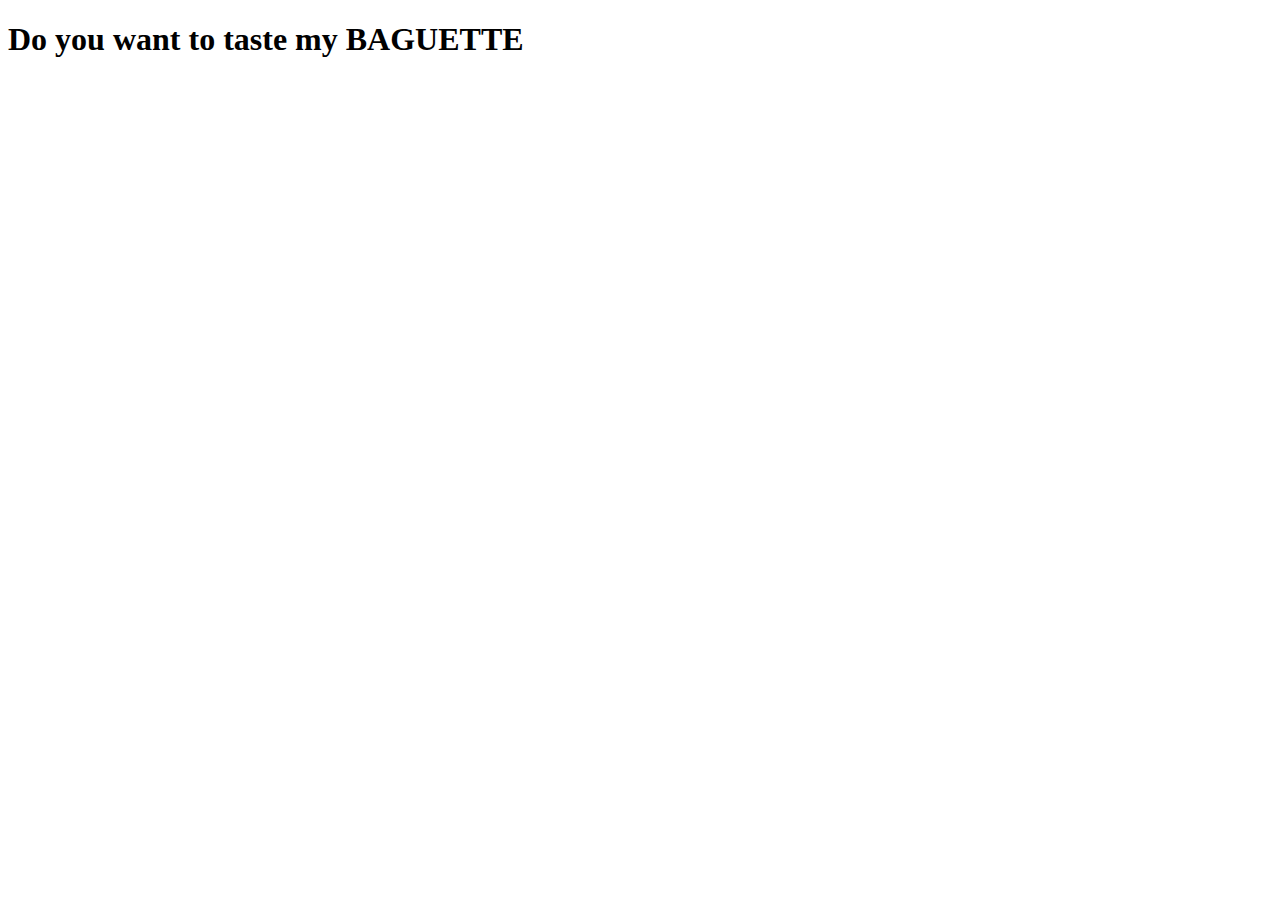
<file: practice/index.html>
<!DOCTYPE html>
<html lang="en">
<head>
    <meta charset="UTF-8">
    <meta name="viewport" content="width=device-width, initial-scale=1.0">
    <title>Document</title>
</head>
<body>
    <h1> Do you want to taste my BAGUETTE</h1>
</body>
</html>
</file>
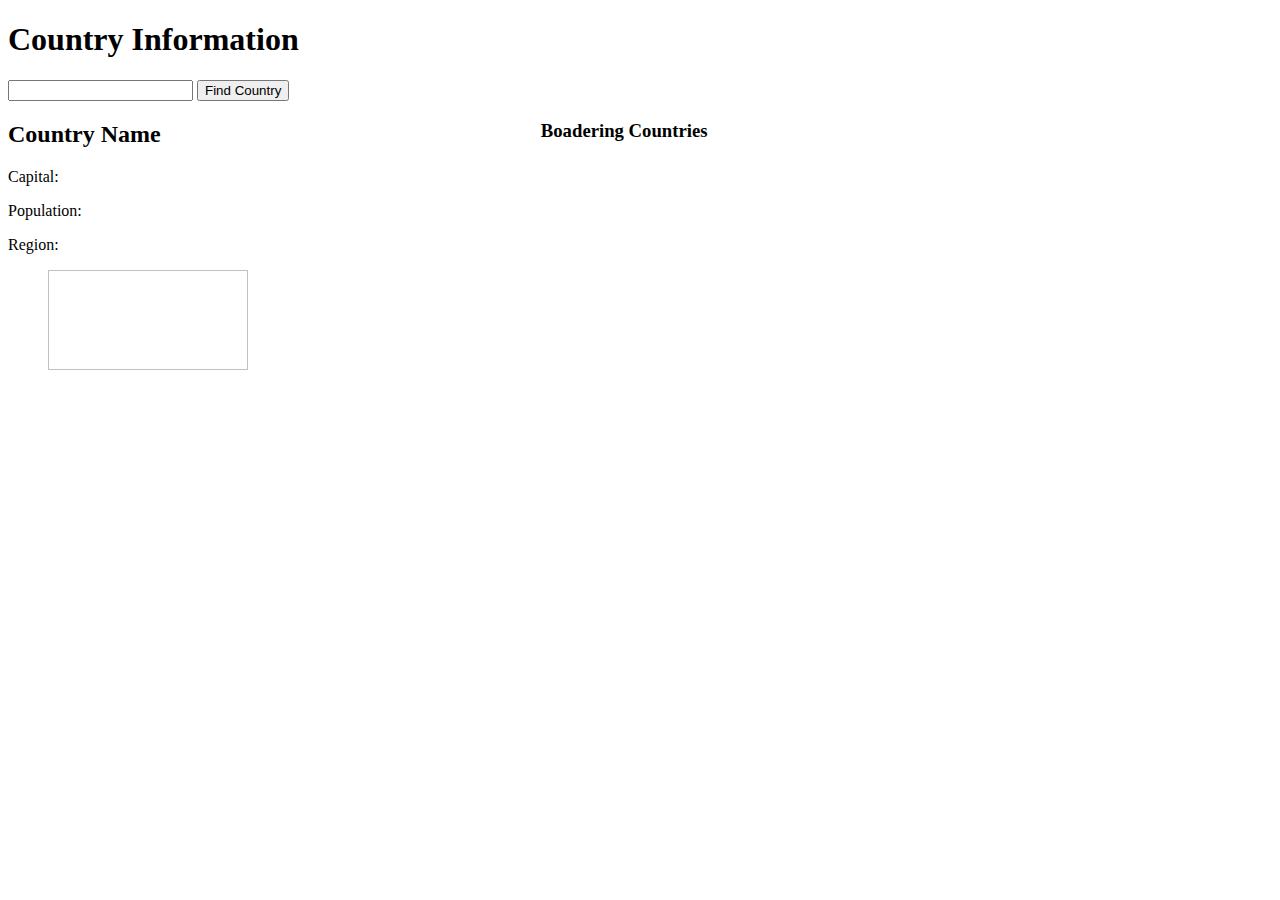
<file: lab4/lab04_submit/index.html>
<!DOCTYPE html>
<html lang="en">
<head>
    <meta charset="UTF-8">
    <meta name="viewport" content="width=device-width, initial-scale=1.0">
    <title>Country Info</title>
    <link rel="stylesheet" href="styles.css">
    <script src="lab04.js" defer></script>
</head>

<body>
<h1> Country Information</h1>

    <input type="Enter a Country" id="country">
    <button id="doBtn"> Find Country</button>

    <section id= Countries>

        <article>
            <h2 id='CountryNameTitle'> Country Name</h2>
            <p id="capitalId"> Capital: </p>
            <p id='popId'> Population: </p>
            <p id='regId'> Region: </p>
            <figure>
                <img id ="CountryImg" width="200" height="100" >
            </figure>
        </article>
        <article id = 'article1'>
            <h3>Boadering Countries</h3>
        </article>

    </section>
    
</body>
</html>
</file>
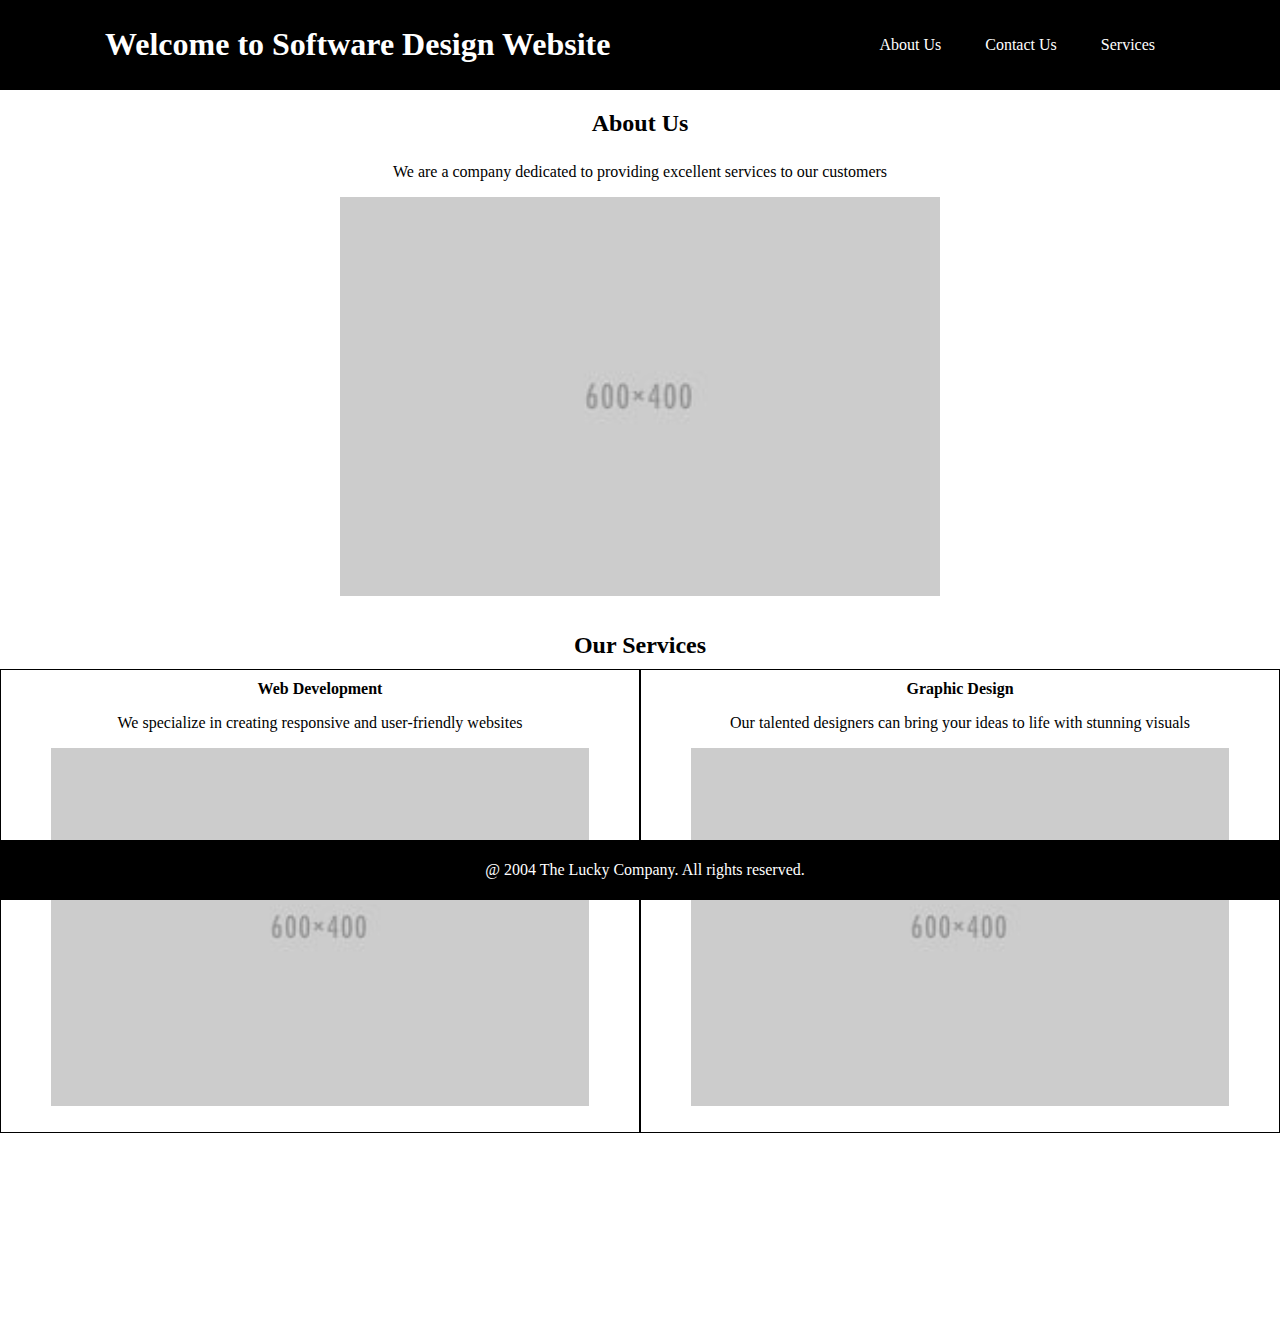
<file: practice/lab-two.html>
<!DOCTYPE html>
<html lang="en">

<head>
    <meta charset="UTF-8">
    <meta name="viewport" content="width=device-width, initial-scale=1.0">
    <title>lab-two</title>
    <link rel="stylesheet" href="styles.css">
</head>

<body>
    <header>
        <h1>Welcome to Software Design Website</h1>
        <nav>
            <a href="#about">About Us</a>
            <a href="#contact">Contact Us</a>
            <a href="#services">Services</a>
        </nav>
    </header>

    <h2>About Us</h2>
    <section id="about">
        <article>
            <p>We are a company dedicated to providing excellent services to our customers</p>
            <figure>
                <img src="lab-two-img.jpg" width="600" height="400">
            </figure>
        </article>
    </section>

    <h2>Our Services</h2>
    <section id="services">

        <article class = "service-article">
            <h4>Web Development</h4>
            <p>We specialize in creating responsive and user-friendly websites</p>
            <figure>
                <img src="lab-two-img.jpg" width="600" height="400">
            </figure>
        </article>
        <article class = "service-article">
            <h5>Graphic Design</h5>
            <p>Our talented designers can bring your ideas to life with stunning visuals</p>
            <figure>
                <img src="lab-two-img.jpg" width="600" height="400">
            </figure>
        </article>
    </section>

    <footer>
        <p>@ 2004 The Lucky Company. All rights reserved.</p>
    </footer>
</body>

</html>
</file>
<file: lab4/lab04_submit/styles.css>
section {
    margin-left: 20;
    display: flex;
    flex-wrap: wrap;
}

#article1{
    margin-left: 20%;
}
</file>
<file: practice/styles.css>
body {
    margin: 0;
    padding: 0;
    background-color: #ffffff;
}

header { 
    background-color: #000000;
    color: #fff;
    padding: 5px;
    display: flex;
    justify-content: space-between;
    align-items: center;
}

header h1{
    margin-left: 100px;
}

footer {
    background-color: #000000;
    color: #fff;
    text-align: center;
    padding: 5px;
    position: fixed;
    bottom: 0;
    width: 100%;
}

nav {
    margin-right: 100px;
}

nav a {
    color: #fff;
    text-decoration: none;
    margin: 20px;
}

section {
    margin: 0;
    display: flex;
    flex-wrap: wrap;
    justify-content: space-between;
}

h2{
    text-align: center;
    margin-top: 20px;
    margin-bottom: 0;
}

h3 {
    text-align: center;
    margin: 0;
}

h4, h5 {
    margin: 0;
    font-size: 1em;
}

section article {
    margin-top: 10px;
    flex: 1;
    text-align: center;
}

.service-article {
    border: 1px solid #000000;
    padding: 10px;
    margin-bottom: 200px;
}

section article figure {
    display: flex;
    justify-content: center;
}

section article figure img {
    max-width: 100%;
    height: auto;
}
</file>
